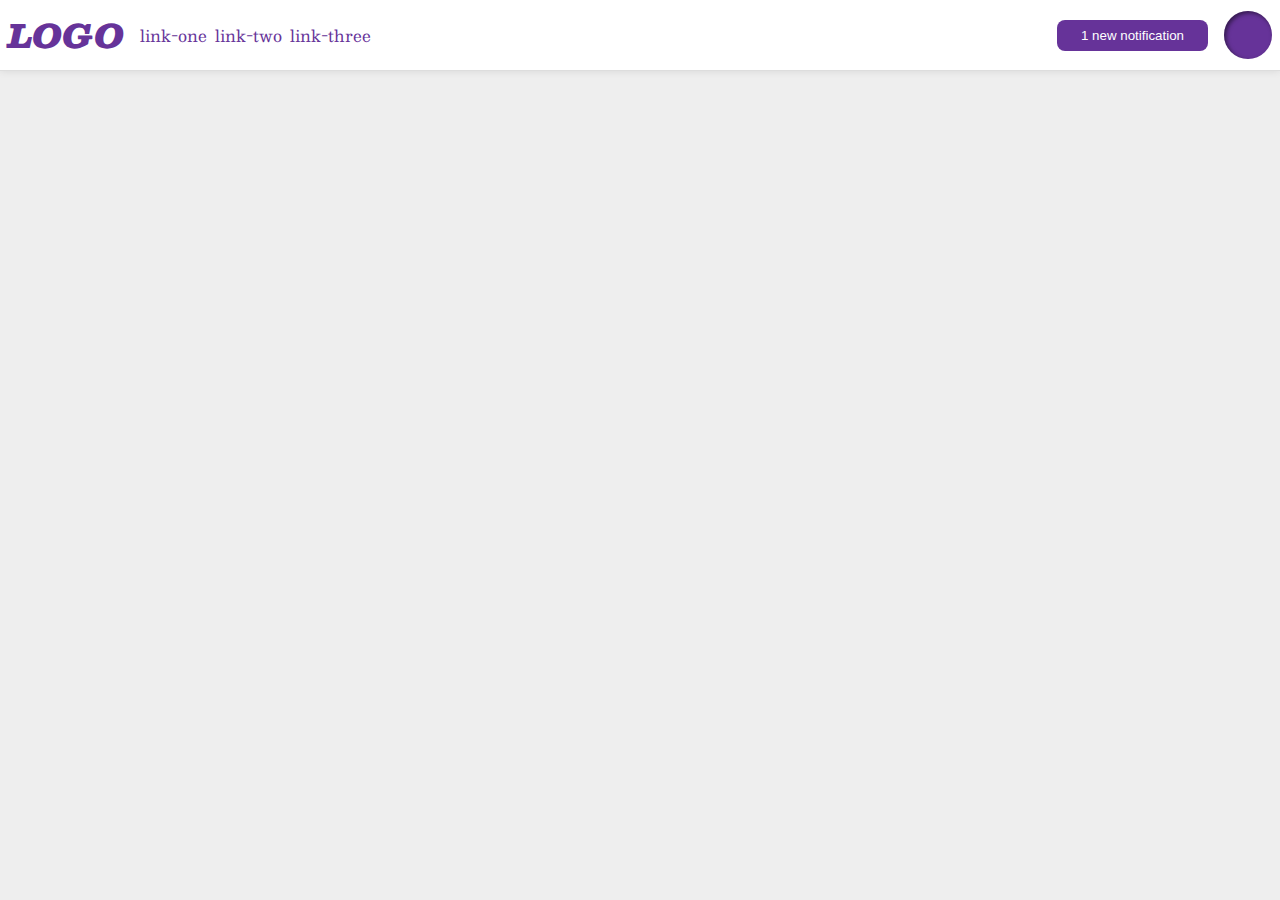
<file: foundations/flex/03-flex-header-2/index.html>
<!DOCTYPE html>
<html lang="en">
  <head>
    <meta charset="UTF-8">
    <meta http-equiv="X-UA-Compatible" content="IE=edge">
    <meta name="viewport" content="width=device-width, initial-scale=1.0">
    <title>Flex Header 2</title>
    <link rel="stylesheet" href="style.css">
  </head>
  <body>
    <div class="header">
      <div class="left">
      <div class="logo">
        LOGO
      </div>
      <ul class="links">
        <li><a href="https://google.com">link-one</a></li>
        <li><a href="https://google.com">link-two</a></li>
        <li><a href="https://google.com">link-three</a></li>
      </ul>
      <div class="right"></div>
      <button class="notifications">
        1 new notification
      </button>
      <div class="profile-image"></div>
    </div>
  </body>
</html>
</file>
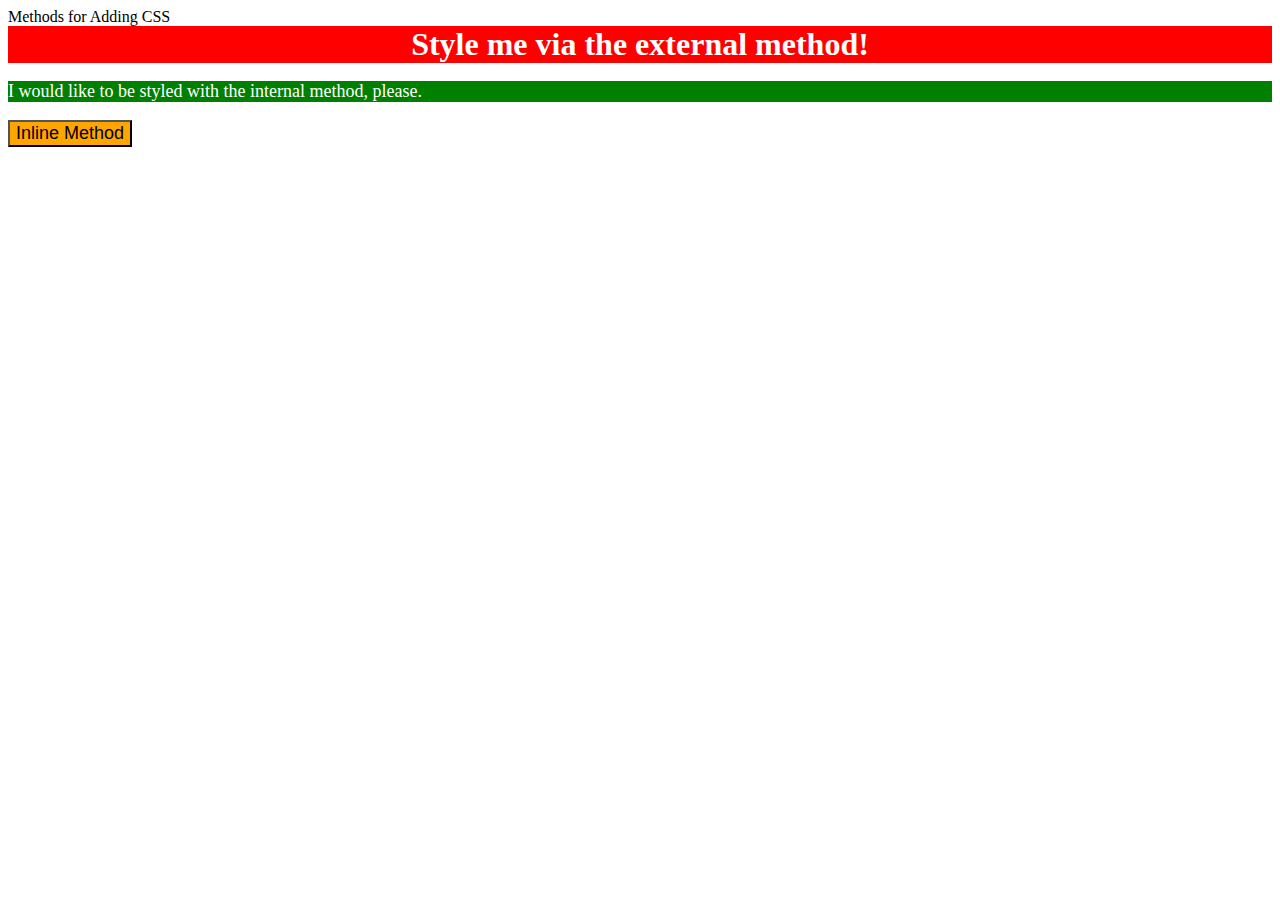
<file: foundations/intro-to-css/01-css-methods/index.html>
<!DOCTYPE html>
<html lang="en">
  <head>
    <meta charset="UTF-8">
    <meta http-equiv="X-UA-Compatible" content="IE=edge">
    <meta name="viewport" content="width=device-width, initial-scale=1.0">
    <link rel="stylesheet" href="style.css"
    <title>Methods for Adding CSS</title>
    <style>
      p {
        color: white;
        background-color: green;
        font-size: 18px;
      }
    </style>
  </head>
  <body>
    <div>Style me via the external method!</div>
    <p>I would like to be styled with the internal method, please.</p>
    <button style="background-color: orange; font-size: 18px;">Inline Method</button>
  </body>
</html>
</file>
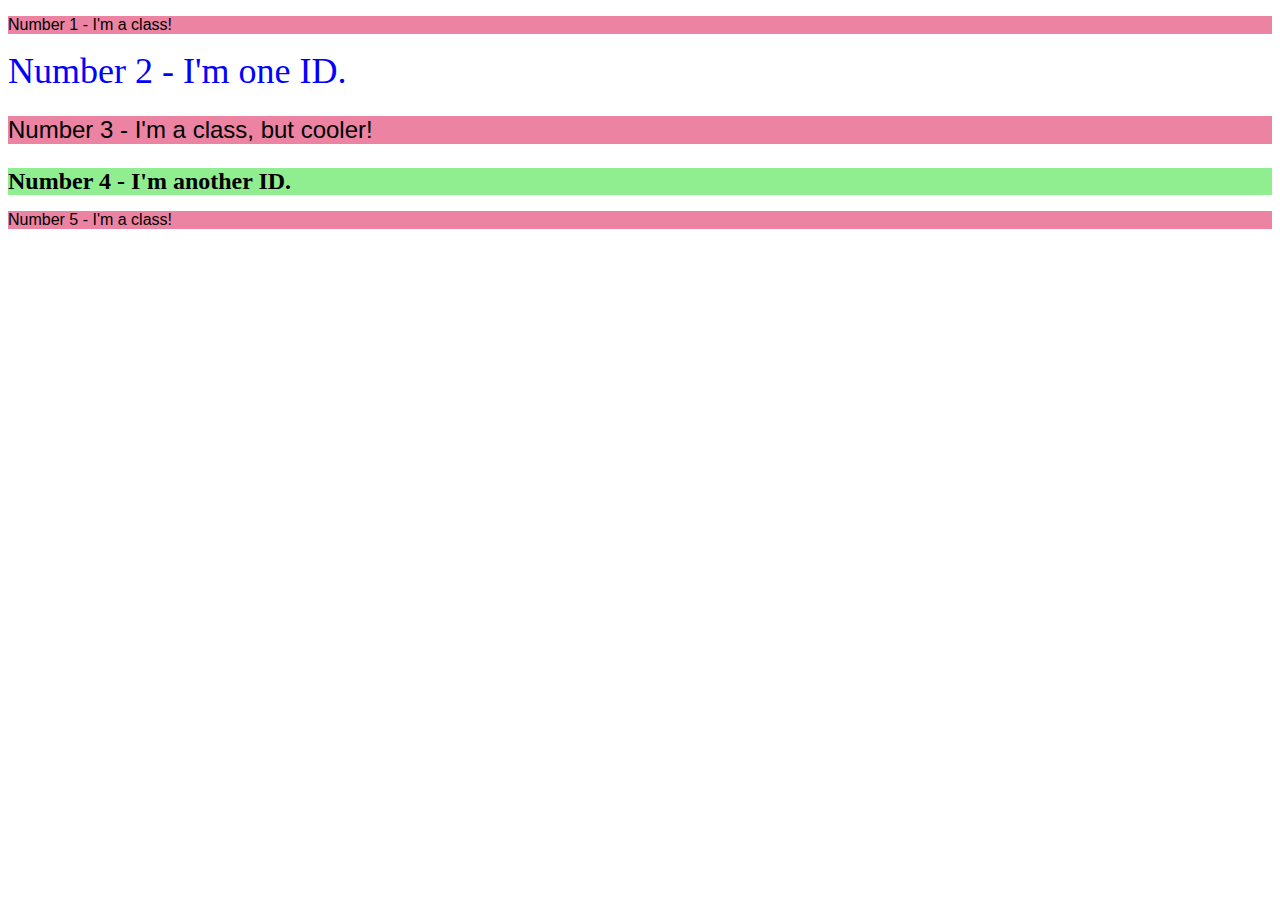
<file: foundations/intro-to-css/02-class-id-selectors/index.html>
<!DOCTYPE html>
<html lang="en">
  <head>
    <meta charset="UTF-8">
    <meta http-equiv="X-UA-Compatible" content="IE=edge">
    <meta name="viewport" content="width=device-width, initial-scale=1.0">
    <title>Class and ID Selectors</title>
    <link rel="stylesheet" href="style.css">
  </head>
  <body>
    <p class="odd">Number 1 - I'm a class!</p>
    <div id="two">Number 2 - I'm one ID.</div>
    <p class="odd adjust-font-size">Number 3 - I'm a class, but cooler!</p>
    <div id="four" class="adjust-font-size">Number 4 - I'm another ID.</div>
    <p class="odd">Number 5 - I'm a class!</p>
  </body>
</html>
</file>
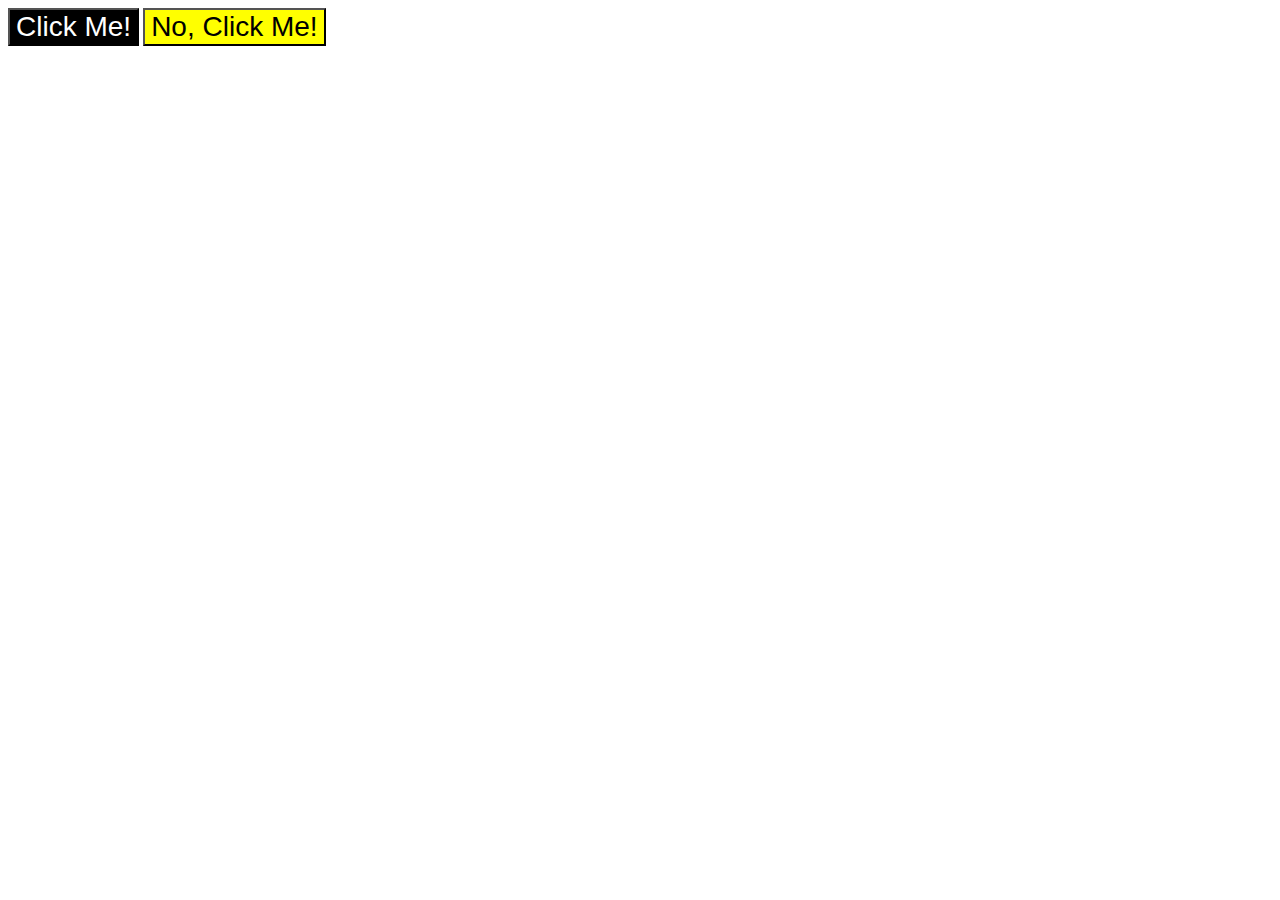
<file: foundations/intro-to-css/03-grouping-selectors/index.html>
<!DOCTYPE html>
<html lang="en">
  <head>
    <meta charset="UTF-8">
    <meta http-equiv="X-UA-Compatible" content="IE=edge">
    <meta name="viewport" content="width=device-width, initial-scale=1.0">
    <title>Grouping Selectors</title>
    <link rel="stylesheet" href="style.css">
  </head>
  <body>
    <button class="one">Click Me!</button>
    <button class="two">No, Click Me!</button>
  </body>
</html>
</file>
<file: foundations/flex/03-flex-header-2/style.css>
/* this is some magical font-importing.  
you'll learn about it later. */
@import url('https://fonts.googleapis.com/css2?family=Besley:ital,wght@0,400;1,900&display=swap');

body {
  margin: 0;
  background: #eee;
  font-family: Besley, serif;
}

.header {
  background: white;
  border-bottom: 1px solid #ddd;
  box-shadow: 0 0 8px rgba(0,0,0,.1);
  padding: 8px;
  display: flex;
  justify-content: space-between;
}

.profile-image {
  background: rebeccapurple;
  box-shadow: inset 2px 2px 4px rgba(0,0,0,.5);
  border-radius: 50%;
  width: 48px;
  height: 48px;
}

.logo {
  color: rebeccapurple;
  font-size: 32px;
  font-weight: 900;
  font-style: italic;
}

button {
  border: none;
  border-radius: 8px;
  background: rebeccapurple;
  color: white;
  padding: 8px 24px;
}

a {
  /* this removes the line under our links */
  text-decoration: none;
  color: rebeccapurple;
}

ul {
  list-style-type: none;
  display: flex;
  gap: 8px;
  margin: 0;
  padding: 0;
}

.right, .left {
  display: flex;
  align-items: center;
  gap: 16px;
  flex: 1;
}
</file>
<file: foundations/intro-to-css/01-css-methods/style.css>
div {
    color: white;
    background-color: red;
    font-size: 32px;
    font-weight: bold;
    text-align: center;
}
</file>
<file: foundations/intro-to-css/02-class-id-selectors/style.css>
.odd{
    font-family: Verdana, sans-serif;
    background-color: rgb(236, 131, 162)
}
.adjust-font-size{
    font-size: 24px;
}

#two{
    font-size: 36px;
    color:blue
}
#four{
    font-weight: bold;
    background-color: lightgreen;
}
</file>
<file: foundations/intro-to-css/03-grouping-selectors/style.css>
.one,
.two{
    font-size: 28px;
    font-family: Helvetica, 'Times New Roman', sans-serif;
}
.one{
    background-color: black;
    color: white;
}
.two{
    background-color: yellow;
}
</file>
